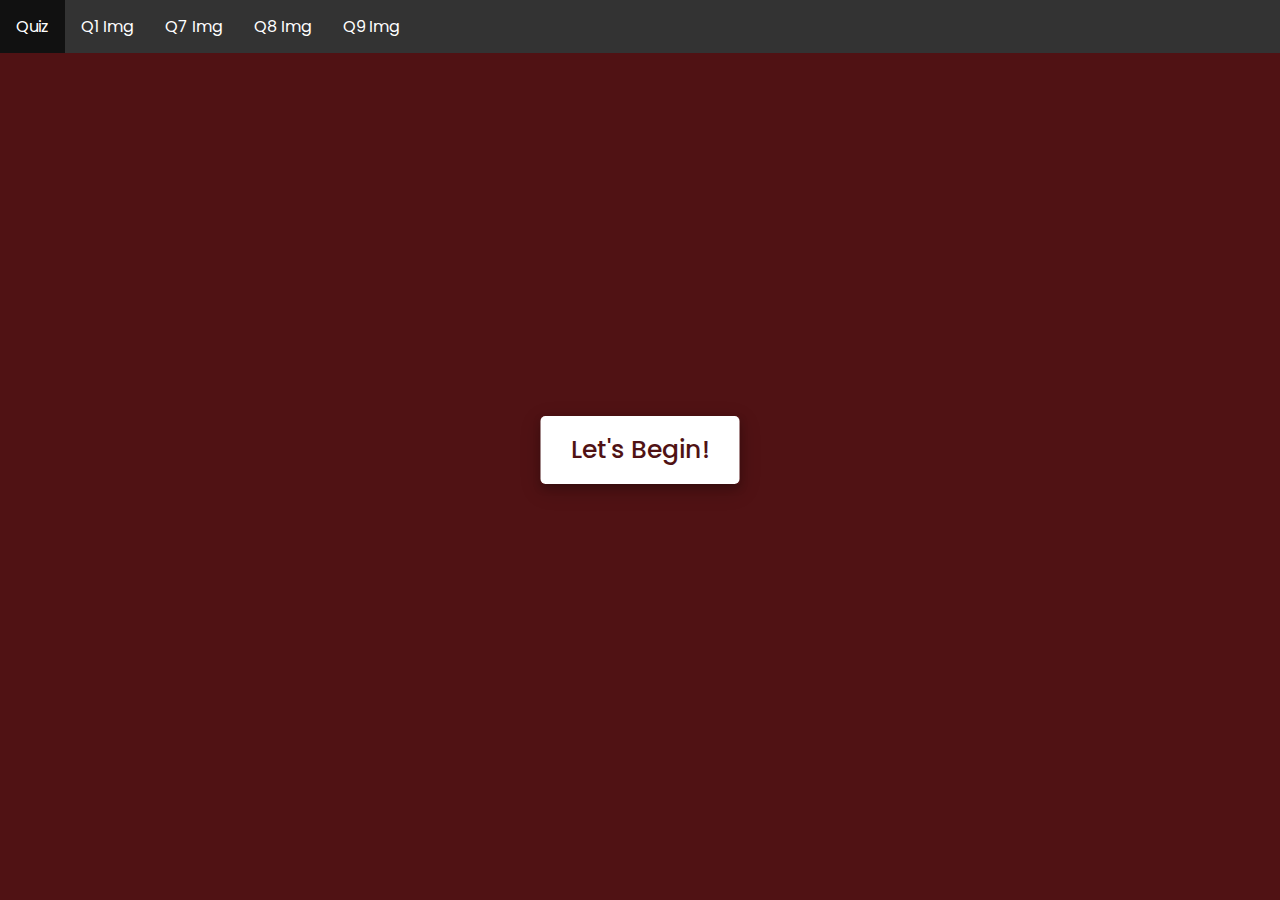
<file: index.html>
<!DOCTYPE html>
<html lang="en">
<head>
    <meta charset="UTF-8">
    <meta name="viewport" content="width=device-width, initial-scale=1.0">
    <link rel="stylesheet" href="style.css">
    <link rel="stylesheet" href="https://cdnjs.cloudflare.com/ajax/libs/font-awesome/5.15.3/css/all.min.css"/>
</head>
<body>
    <!-- Nav Bar -->
    <ul>
        <li><a href="index.html">Quiz</a></li>
        <li><a href="Question1.png">Q1 Img</a></li>
        <li><a href="Question7.png">Q7 Img</a></li>
        <li><a href="Question8.png">Q8 Img</a></li>
        <li><a href="Question9.png">Q9 Img</a></li>
      </ul>
    <!-- Start button -->
    <div class="start_btn"><button>Let's Begin!</button></div>
    
    <!-- Main Box -->
    <div class="game_box">
        <header>
            <div class="title">CPU Datapath Sim Quiz 2.0</div>
        </header>
        <section>
            <div class="que_text">
            </div>
            <div class="option_list">
            </div>
        </section>
        <footer>
            <div class="total_que">
            </div>
            <button class="next_btn">Next Question</button>
        </footer>
    </div>

    <!-- Results -->
    <div class="result_box">
        <div class="complete_text">Congrats!</div>
        <div class="score_text">
        </div>
        <div class="buttons">
            <button class="quit">End</button>
        </div>
    </div>

    <script src="Questions.js"></script>
    <script src="script.js"></script>

</body>
</html>
</file>
<file: style.css>
@import url('https://fonts.googleapis.com/css2?family=Poppins:wght@200;300;400;500;600;700&display=swap');
*{
    margin: 0;
    padding: 0;
    box-sizing: border-box;
    font-family: 'Poppins', sans-serif;
}

body{
    background: #501214;
}

::selection{
    color: #fff;
    background: #501214;
}

.start_btn,
.game_box,
.result_box{
    position: absolute;
    top: 50%;
    left: 50%;
    transform: translate(-50%, -50%);
    box-shadow: 0 4px 8px 0 rgba(0, 0, 0, 0.2), 
                0 6px 20px 0 rgba(0, 0, 0, 0.19);
}

.game_box.activeQuiz,
.result_box.activeResult{
    opacity: 1;
    z-index: 5;
    pointer-events: auto;
    transform: translate(-50%, -50%) scale(1);
}

.start_btn button{
    font-size: 25px;
    font-weight: 500;
    color: #501214;
    padding: 15px 30px;
    outline: none;
    border: none;
    border-radius: 5px;
    background: #fff;
    cursor: pointer;
}

.game_box{
    width: 550px;
    background: #fff;
    border-radius: 5px;
    transform: translate(-50%, -50%) scale(0.9);
    opacity: 0;
    pointer-events: none;
    transition: all 0.3s ease;
}

.game_box header{
    position: relative;
    z-index: 2;
    height: 70px;
    padding: 0 30px;
    background: #fff;
    border-radius: 5px 5px 0 0;
    display: flex;
    align-items: center;
    justify-content: space-between;
    box-shadow: 0px 3px 5px 1px rgba(0,0,0,0.1);
}

.game_box header .title{
    font-size: 20px;
    font-weight: 600;
}

section{
    padding: 25px 30px 20px 30px;
    background: #fff;
}

section .que_text{
    font-size: 25px;
    font-weight: 600;
}

section .option_list{
    padding: 20px 0px;
    display: block;   
}

section .option_list .option{
    background: #fff;
    border: 1px solid #501214;
    border-radius: 5px;
    padding: 8px 15px;
    font-size: 17px;
    margin-bottom: 15px;
    cursor: pointer;
    transition: all 0.3s ease;
    display: flex;
    align-items: center;
    justify-content: space-between;
}


section .option_list .option.correct{
    color: #155724;
    background: #d4edda;
    border: 1px solid #c3e6cb;
}

section .option_list .option.incorrect{
    color: #721c24;
    background: #f8d7da;
    border: 1px solid #f5c6cb;
}


section .option_list .option .icon{
    height: 26px;
    width: 26px;
    border: 2px solid transparent;
    border-radius: 50%;
    text-align: center;
    font-size: 13px;
    pointer-events: none;
    transition: all 0.3s ease;
    line-height: 24px;
}
.option_list .option .icon.tick{
    color: #23903c;
    border-color: #23903c;
    background: #d4edda;
}

.option_list .option .icon.cross{
    color: #a42834;
    background: #f8d7da;
    border-color: #a42834;
}

footer{
    height: 60px;
    padding: 0 30px;
    display: flex;
    align-items: center;
    justify-content: space-between;
    border-top: 1px solid lightgrey;
}

footer .total_que span{
    display: flex;
    user-select: none;
}

footer .total_que span p{
    font-weight: 500;
    padding: 0 5px;
}

footer .total_que span p:first-child{
    padding-left: 0px;
}

footer button{
    height: 40px;
    padding: 0 13px;
    font-size: 18px;
    font-weight: 400;
    cursor: pointer;
    border: none;
    outline: none;
    color: #fff;
    border-radius: 5px;
    background: #501214;
    border: 1px solid #501214;
    line-height: 10px;
    opacity: 0;
    pointer-events: none;
    transform: scale(0.95);
    transition: all 0.3s ease;
}

footer button.show{
    opacity: 1;
    pointer-events: auto;
    transform: scale(1);
}

.result_box{
    background: #fff;
    border-radius: 5px;
    display: flex;
    padding: 25px 30px;
    width: 450px;
    align-items: center;
    flex-direction: column;
    justify-content: center;
    transform: translate(-50%, -50%) scale(0.9);
    opacity: 0;
    pointer-events: none;
    transition: all 0.3s ease;
}

.result_box .icon{
    font-size: 100px;
    color: #501214;
    margin-bottom: 10px;
}

.result_box .complete_text{
    font-size: 20px;
    font-weight: 500;
}

.result_box .score_text span{
    display: flex;
    margin: 10px 0;
    font-size: 18px;
    font-weight: 500;
}

.result_box .score_text span p{
    padding: 0 4px;
    font-weight: 600;
}

.result_box .buttons{
    display: flex;
    margin: 20px 0;
}

.result_box .buttons button{
    margin: 0 10px;
    height: 45px;
    padding: 0 20px;
    font-size: 18px;
    font-weight: 500;
    cursor: pointer;
    border: none;
    outline: none;
    border-radius: 5px;
    border: 1px solid #501214;
    transition: all 0.3s ease;
}
.buttons button.quit{
    color: #501214;
    background: #fff;
}
/* Nav Bar*/
ul {
    list-style-type: none;
    margin: 0;
    padding: 0;
    overflow: hidden;
    background-color: #333;
  }
  
  li {
    float: left;
  }
  
  li a {
    display: block;
    color: white;
    text-align: center;
    padding: 14px 16px;
    text-decoration: none;
  }
  li a:hover {
    background-color: #111;
  }
</file>
